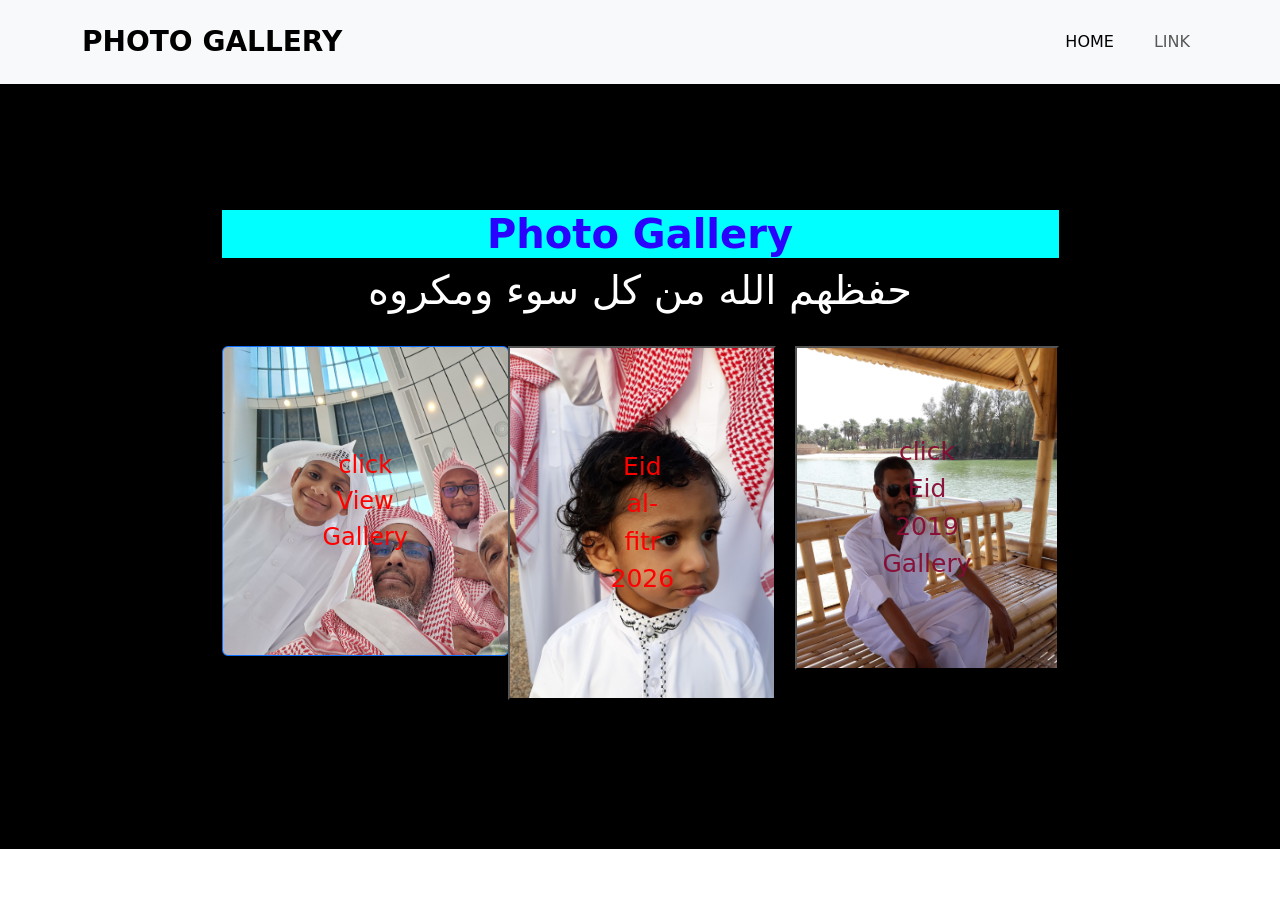
<file: index.html>
<!DOCTYPE html>
<html lang="en">

<head>
    <meta charset="UTF-8">
    <meta name="viewport" content="width=device-width, initial-scale=1.0">
    <link href="https://cdn.jsdelivr.net/npm/bootstrap@5.3.8/dist/css/bootstrap.min.css" rel="stylesheet"
        integrity="sha384-sRIl4kxILFvY47J16cr9ZwB07vP4J8+LH7qKQnuqkuIAvNWLzeN8tE5YBujZqJLB" crossorigin="anonymous">
    <link rel="stylesheet" href="./Css/styles.css">
    <title>Photo Gallery</title>
</head>

<body>
    <nav class="navbar navbar-expand-lg bg-body-tertiary py-3 text-uppercase sticky-top">
        <div class="container">
            <a class="navbar-brand fw-bold fs-3" href="#">photo gallery</a>
            <button class="navbar-toggler" type="button" data-bs-toggle="collapse"
                data-bs-target="#navbarSupportedContent" aria-controls="navbarSupportedContent" aria-expanded="false"
                aria-label="Toggle navigation">
                <span class="navbar-toggler-icon"></span>
            </button>
            <div class="collapse navbar-collapse" id="navbarSupportedContent">
                <ul class="navbar-nav ms-auto mb-2 mb-lg-0 gap-4">
                    <li class="nav-item">
                        <a class="nav-link active" aria-current="page" href="#">Home</a>
                    </li>
                    <li class="nav-item">
                        <a class="nav-link" href="#">Link</a>
                    </li>
                </ul>
                </ul>
            </div>
        </div>
    </nav>
    <section class="banner py-5" style="background-color: black;">
        <div class="container">
            <div class="row">
                <div class="col-md-12">
                    <div class="w-75 m-auto">
                        <h1 class="text-center fw-bold fs-1">Photo Gallery</h1>
                        <h3 class="text-center" style="color: white;">حفظهم الله من كل سوء ومكروه</h3>
                        <secton class="container">
                            <div class="row">
                                <div class="col-md-4">
                                    <a href="page2.html" target="_blank"
                                        class="btn btn-primary click-view-gallery">click View Gallery</a>
                                </div>
                                <div class="col-md-4">
                                    <a href="page3.html" target="_blank">
                                        <button
                                            style="font-size: 25px; background-image: url(./img3/20190811_060902.jpg); background-size: cover; padding: 100px; color: red;" class="Eid-al-fitr-2026">Eid al-fitr 2026</button>
                                    </a>
                                </div>
                                <div class="col-md-4">
                                    <a href="page4.html" target="_blank" class="click-view-gallery">
                                        <button
                                            style="font-size: 25px; background-image: url(./img3/20190825_102149.jpg); background-size: cover; padding: 85px 85px; color: rgba(133, 12, 50, 0.951);" class="Eid-al-fitr-2019">
                                            click Eid 2019 Gallery</button>
                                    </a>
                                </div>
                            </div>
                        </secton>
                    </div>
                </div>
            </div>
        </div>
    </section>
    <section class="gallery">
    </section>
</body>
<script src="https://cdn.jsdelivr.net/npm/bootstrap@5.3.8/dist/js/bootstrap.bundle.min.js"
    integrity="sha384-FKyoEForCGlyvwx9Hj09JcYn3nv7wiPVlz7YYwJrWVcXK/BmnVDxM+D2scQbITxI"
    crossorigin="anonymous"></script>

</html>
</file>
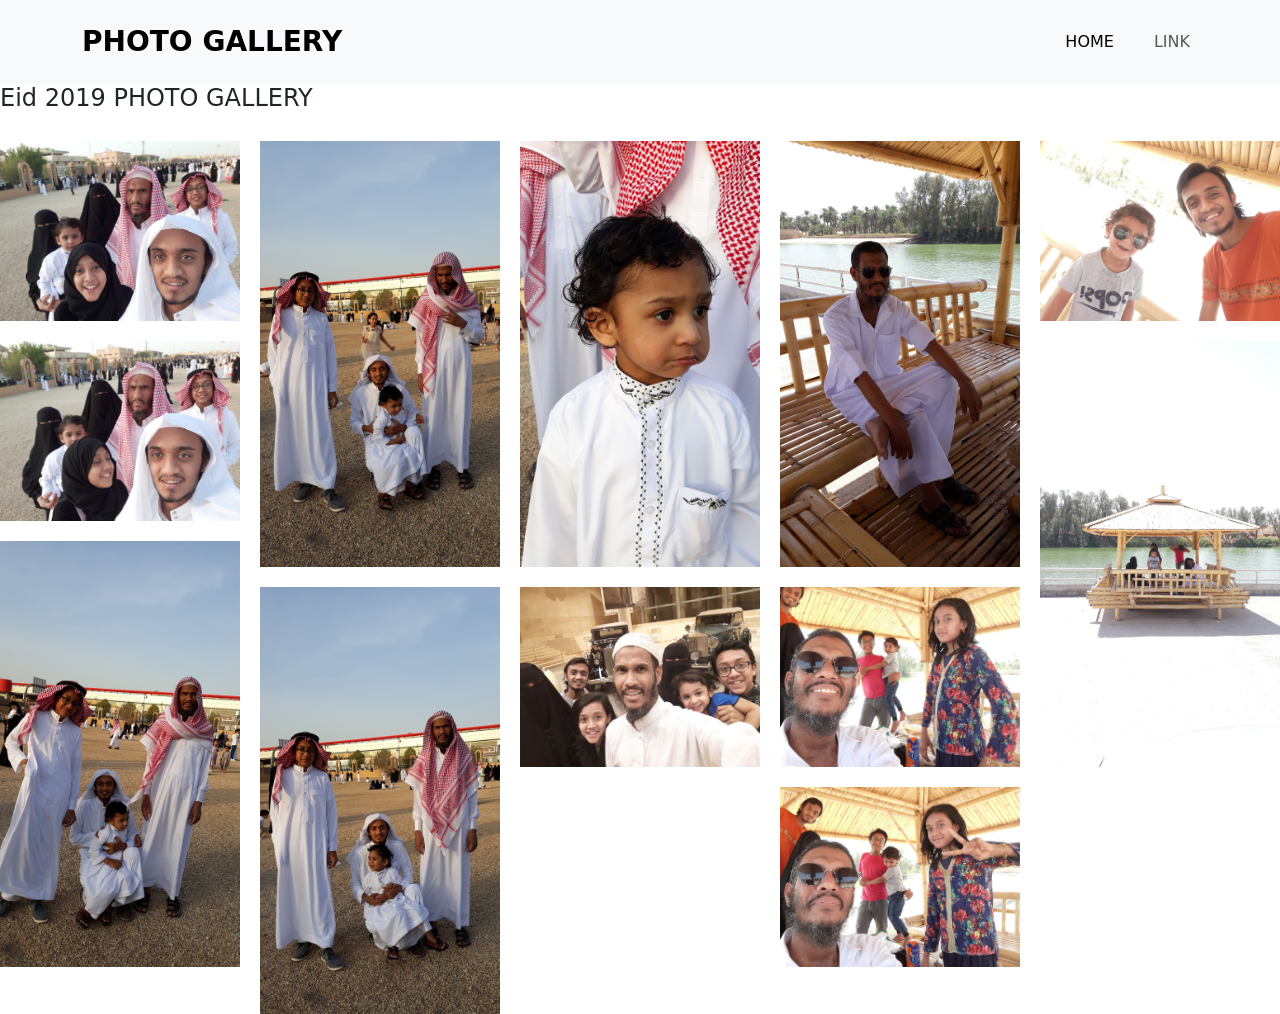
<file: page4.html>
<!DOCTYPE html>
<html lang="en">

<head>
    <meta charset="UTF-8">
    <meta name="viewport" content="width=device-width, initial-scale=1.0">
    <link href="https://cdn.jsdelivr.net/npm/bootstrap@5.3.8/dist/css/bootstrap.min.css" rel="stylesheet"
        integrity="sha384-sRIl4kxILFvY47J16cr9ZwB07vP4J8+LH7qKQnuqkuIAvNWLzeN8tE5YBujZqJLB" crossorigin="anonymous">
    <link rel="stylesheet" href="./Css/styles.css">
    <title>Eid 2019 Photo Gallery</title>
</head>

<body>
    <nav class="navbar navbar-expand-lg bg-body-tertiary py-3 text-uppercase sticky-top">
        <div class="container">
            <a class="navbar-brand fw-bold fs-3" href="#">Photo Gallery</a>
            <button class="navbar-toggler" type="button" data-bs-toggle="collapse"
                data-bs-target="#navbarSupportedContent" aria-controls="navbarSupportedContent" aria-expanded="false"
                aria-label="Toggle navigation">
                <span class="navbar-toggler-icon"></span>
            </button>
            <div class="collapse navbar-collapse" id="navbarSupportedContent">
                <ul class="navbar-nav ms-auto mb-2 mb-lg-0 gap-4">
                    <li class="nav-item">
                        <a class="nav-link active" aria-current="page" href="#">Home</a>
                    </li>
                    <li class="nav-item">
                        <a class="nav-link" href="#">Link</a>
                    </li>
                </ul>
                </ul>
            </div>
        </div>
    </nav>
    <div>
        <h4>Eid 2019 PHOTO GALLERY</h4>
    </div>
    <section class="gallery">
        <div>
            <img src="img3/20190811_060703.jpg" alt="Photo 1">
            <img src="img3/20190811_060704.jpg" alt="Photo 2">
            <img src="img3/20190811_060748.jpg" alt="Photo 3">
            <img src="img3/20190811_060756.jpg" alt="Photo 4">
            <img src="img3/20190811_060803.jpg" alt="Photo 5">
            <img src="img3/20190811_060902.jpg" alt="Photo 6">
            <img src="img3/20190817_193533.jpg" alt="Photo 1">
            <img src="img3/20190825_102149.jpg" alt="Photo 2">
            <img src="img3/20190825_102410.jpg" alt="Photo 3">
            <img src="img3/20190825_102414.jpg" alt="Photo 4">
            <img src="img3/20190825_103130.jpg" alt="Photo 5">
            <img src="img3/20190825_103629.jpg" alt="Photo 6">
        </div>
    </section>
</body>

</html>
</file>
<file: Css/styles.css>
.banner {
    background-size: cover;
    background-position: center;
    height: 85vh;
    display: flex;
    align-items: center;
}

.btn {
    background-image: url(../images/2.jpg);
    background-size: cover;
    padding: 100px 100px;
}

.click-view-gallery {
    color: red;
    font-size: 1.5rem;
}

.Eid-al-fitr-2026 {
    color: red;
    font-size: 1.5rem;
}

h1 {
    font-size: 2.5rem;
    text-align: center;
    color: rgba(43, 0, 255, 0.989);
    background-color:aqua;
}

h3 {
    font-size: 2.5rem;
    text-align: center;    
}

.gallery > div {
    columns: 5;
    gap: 1.25rem;
    padding-top: 1.25rem;
}

.gallery img {
    display: block;
    width: 100%;
    margin-bottom: 1.25rem;
}

@media (max-width: 48rem) {
    .gallery > div {
        columns: 2;
    }
}

@media (max-width: 32rem) {
    .gallery > div {
        columns: 1;
    }
}
</file>
